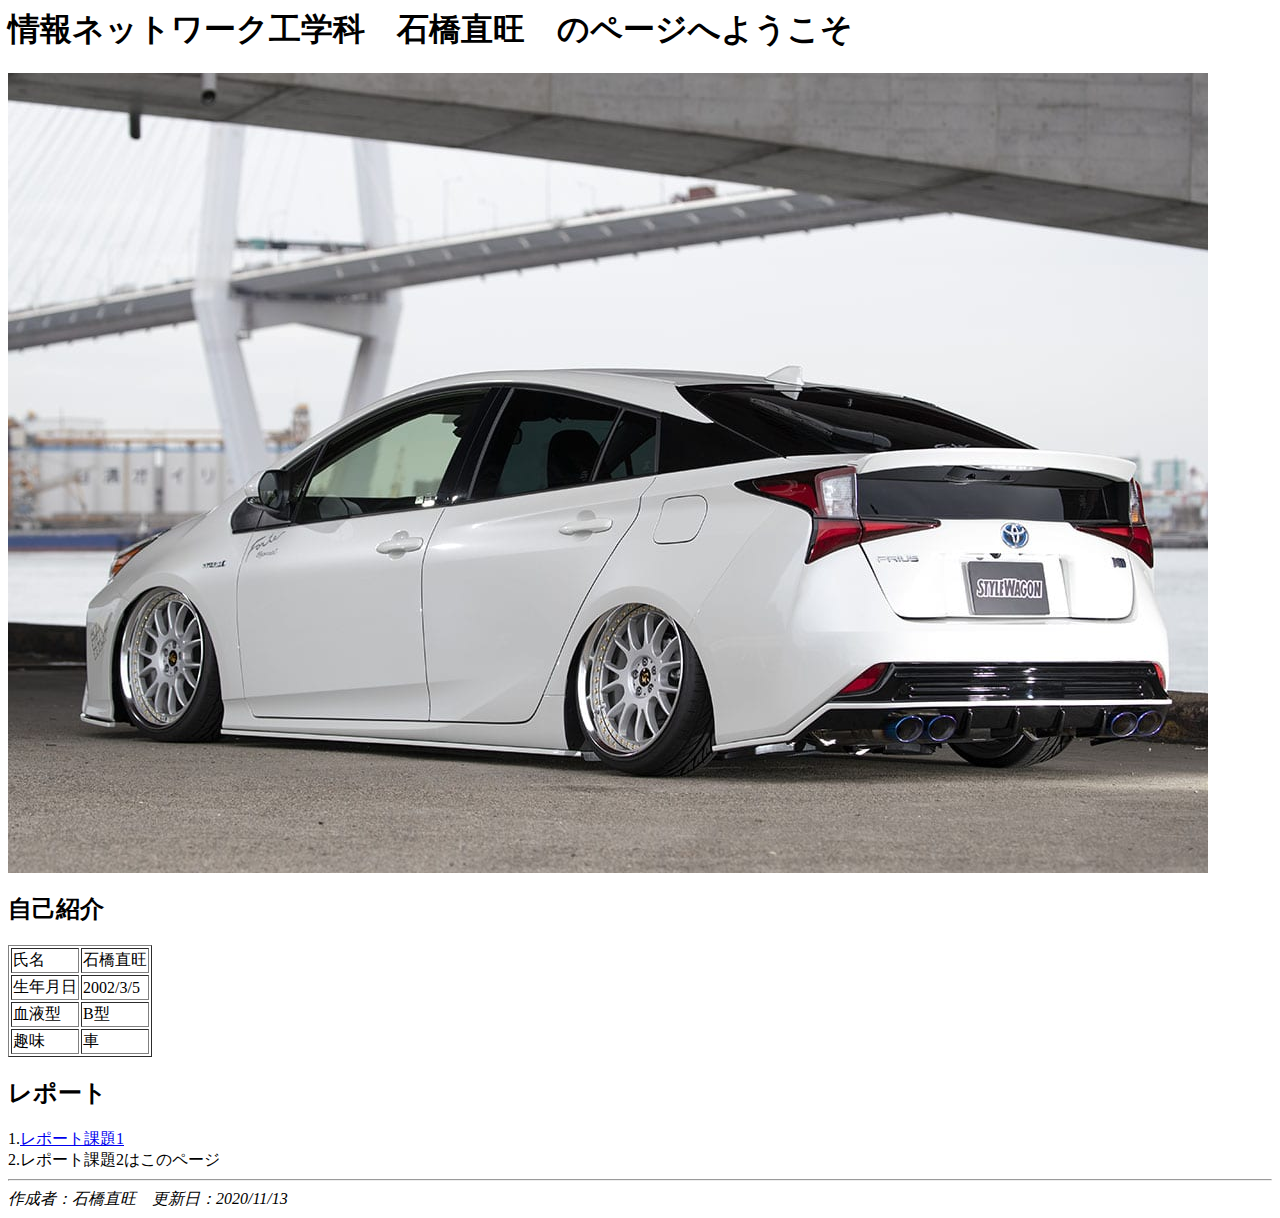
<file: index.html>
<html>
    <head>
        <meta charset=" utf-8">
        <title>トップページ（課題2）</title>
    </head>
    <body>
        <h1>情報ネットワーク工学科　石橋直旺　のページへようこそ</h1>
        <img src="images/01.jpg" alt="読み込めない時用">
        <h2>自己紹介</h2>
        
        <!--表-->
        <table border = " 1">
            <tr>   <td>氏名</td>  <td>石橋直旺</td>  </tr>
            <tr>   <td>生年月日</td>  <td>2002/3/5</td>  </tr>
            <tr>   <td>血液型</td>  <td>B型</td>  </tr>
            <tr>   <td>趣味</td>  <td>車</td>  </tr>
            
        <table>
     <h2>レポート</h2>
            1.<a href = kadai1.html>レポート課題1</a>
            <br>2.レポート課題2はこのページ
            
            <!--水平線-->
            <hr>
            <address>作成者：石橋直旺　更新日：2020/11/13</address>
     </body>
        </html>
</file>
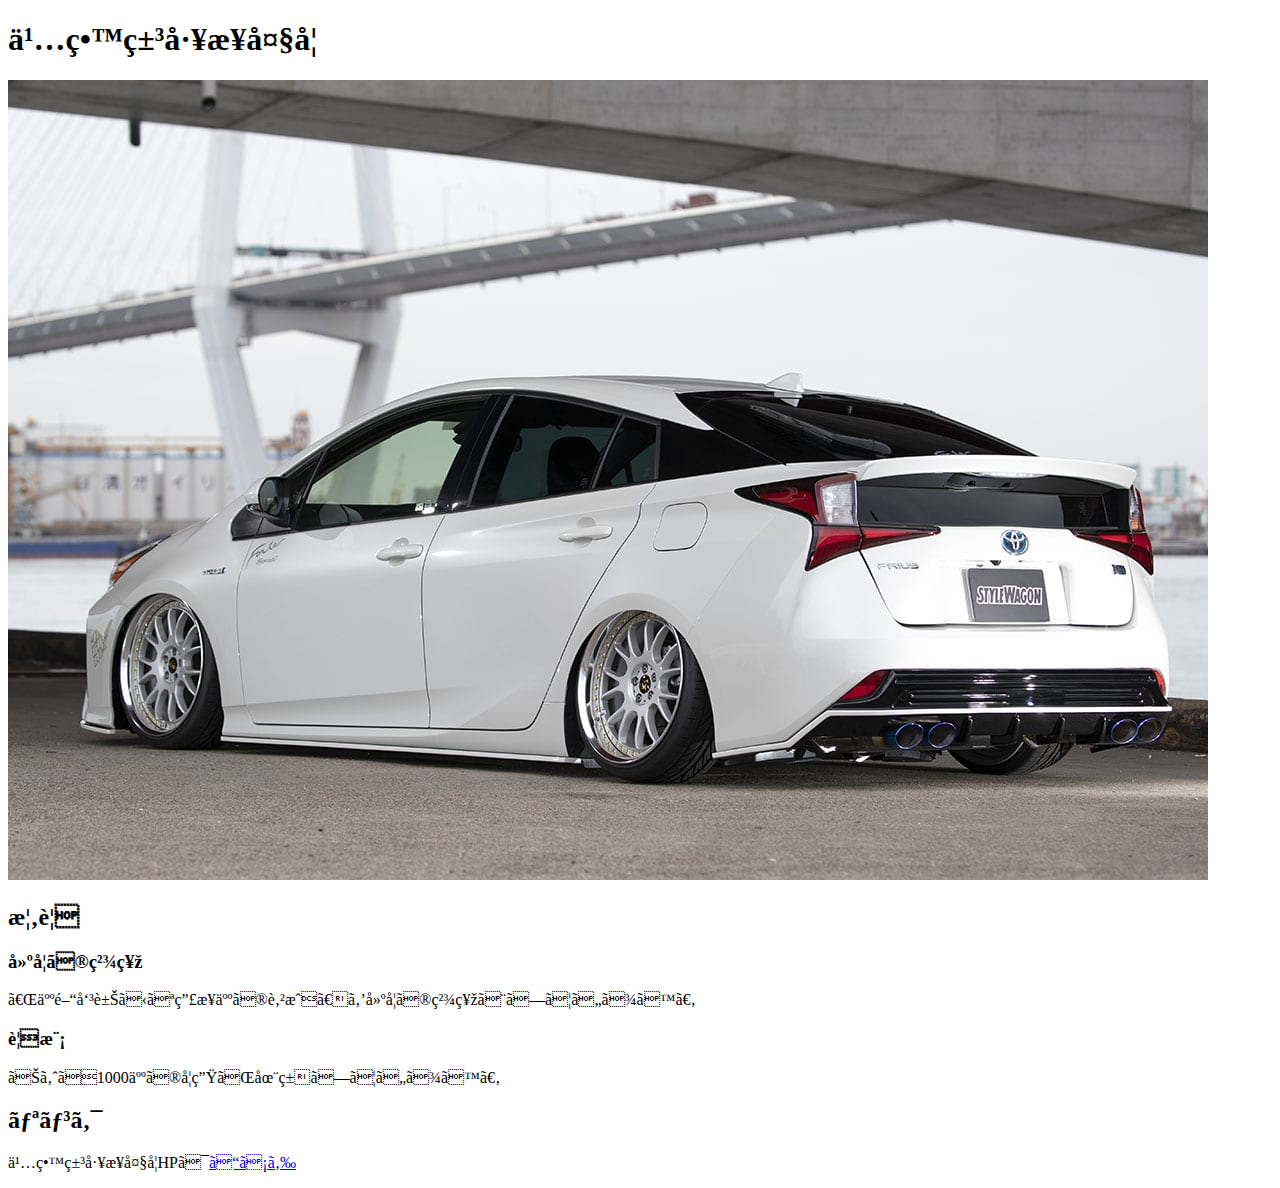
<file: kadai1.html>
<!--こめんとだよ-->
<!doctype html>
<html>
    <head>
        <meat charset="utf-8">
        <title>課題1</title>
    </head>
    <body>
        <h1>久留米工業大学</h1>
        <img src="images/01.jpg" alt="読み込めない時用">
        <h2>概要</h2>
        <h3>建学の精神</h3>
        <p> 「人間味豊かな産業人の育成」を建学の精神としています。</p>
        <h3>規模</h3>
        およそ1000人の学生が在籍しています。
        <h2>リンク</h2>
        <p>久留米工業大学HPは<a href="https://www.kurume-it.ac.jp//">こちら</a></p>
    </body>
</html>
</file>
